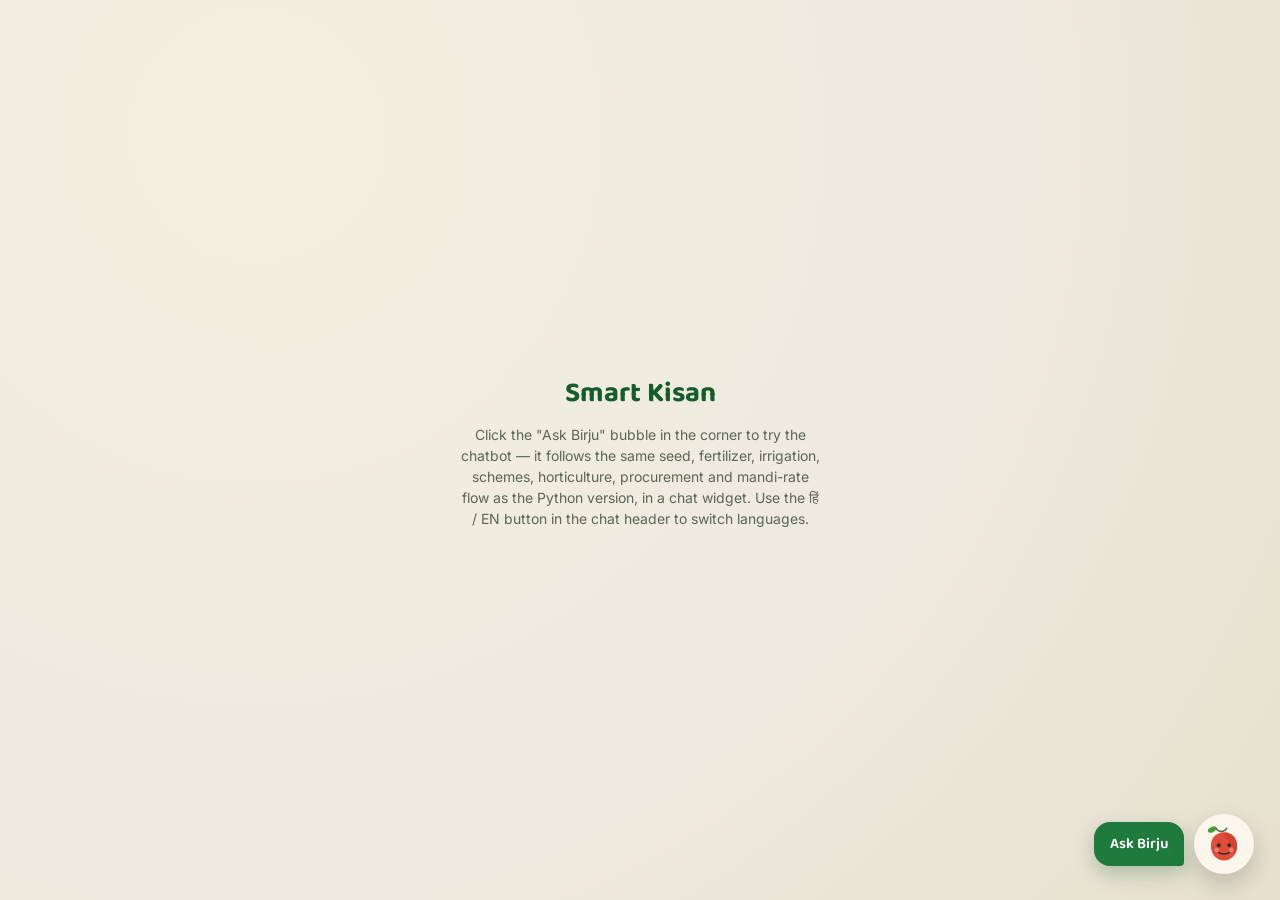
<file: birju.html>
<!DOCTYPE html>
<html lang="en">
<head>
<meta charset="UTF-8">
<title>Ask Birju — Smart Kisan</title>
<meta name="viewport" content="width=device-width, initial-scale=1.0">
<style>
  @import url('https://fonts.googleapis.com/css2?family=Baloo+2:wght@500;600;700&family=Inter:wght@400;500;600&display=swap');

  :root{
    --forest:#1F7A3D;
    --forest-dark:#155C2C;
    --apple:#E14D3A;
    --apple-dark:#C43B2A;
    --cream:#FBF6EC;
    --sage:#EAF3E1;
    --ink:#26321F;
    --ink-soft:#5B6555;
    --gold:#F2B705;
    --line:#DCE6D2;
  }

  *{box-sizing:border-box;}
  html,body{
    margin:0; padding:0; height:100%;
    font-family:'Inter',sans-serif;
    background:#EFEAE0;
  }

  /* ---------- page behind the widget, just for context ---------- */
  .backdrop{
    position:fixed; inset:0;
    background: radial-gradient(circle at 20% 15%, #F3EEDF 0%, #EFEAE0 55%, #E7E0CF 100%);
    display:flex; align-items:center; justify-content:center;
    text-align:center; padding:40px;
  }
  .backdrop h1{
    font-family:'Baloo 2', sans-serif;
    color:var(--forest-dark);
    font-size:28px; margin:0 0 8px;
  }
  .backdrop p{ color:var(--ink-soft); max-width:360px; margin:0 auto; line-height:1.5; font-size:14px;}

  /* ---------- launcher ---------- */
  #launcher{
    position:fixed; right:26px; bottom:26px;
    display:flex; align-items:center; gap:10px;
    cursor:pointer; z-index:60;
  }
  #launcher .bubble{
    background:var(--forest);
    color:#fff;
    font-family:'Baloo 2', sans-serif;
    font-weight:600; font-size:15px;
    padding:10px 16px; border-radius:16px 16px 4px 16px;
    box-shadow:0 8px 20px rgba(21,92,44,.28);
    white-space:nowrap;
  }
  #launcher .face{
    width:60px; height:60px; border-radius:50%;
    background:var(--cream);
    display:flex; align-items:center; justify-content:center;
    box-shadow:0 10px 24px rgba(0,0,0,.18);
    animation: bob 2.6s ease-in-out infinite;
  }
  #launcher .face svg{ width:42px; height:42px; }
  @keyframes bob{
    0%,100%{ transform:translateY(0); }
    50%{ transform:translateY(-6px); }
  }

  /* ---------- chat panel ---------- */
  #panel{
    position:fixed; right:26px; bottom:26px;
    width:368px; height:560px;
    background:var(--cream);
    border-radius:18px;
    box-shadow:0 20px 50px rgba(0,0,0,.25);
    display:flex; flex-direction:column;
    overflow:hidden;
    opacity:0; transform:translateY(24px) scale(.98);
    pointer-events:none;
    transition:opacity .22s ease, transform .22s ease;
    z-index:70;
  }
  #panel.open{ opacity:1; transform:translateY(0) scale(1); pointer-events:auto; }

  #panel header{
    background:linear-gradient(135deg, var(--forest) 0%, var(--forest-dark) 100%);
    color:#fff;
    padding:14px 16px;
    display:flex; align-items:center; gap:10px;
    flex-shrink:0;
  }
  #panel header .avatar{
    width:38px; height:38px; border-radius:50%;
    background:var(--cream);
    display:flex; align-items:center; justify-content:center;
    flex-shrink:0;
  }
  #panel header .avatar svg{ width:26px; height:26px; }
  #panel header .titles{ flex:1; line-height:1.25; }
  #panel header .titles .name{ font-family:'Baloo 2', sans-serif; font-weight:700; font-size:17px; }
  #panel header .titles .tag{ font-size:11.5px; opacity:.85; }
  #panel header .min-btn{
    width:26px; height:26px; border-radius:50%;
    background:rgba(255,255,255,.18);
    color:#fff; border:none; cursor:pointer;
    font-size:16px; line-height:1;
    display:flex; align-items:center; justify-content:center;
  }
  #lang-btn{
    height:26px; min-width:26px; border-radius:13px;
    background:rgba(255,255,255,.18);
    color:#fff; border:1px solid rgba(255,255,255,.4); cursor:pointer;
    font-family:'Inter',sans-serif; font-weight:600; font-size:11.5px;
    padding:0 9px; line-height:1;
    display:flex; align-items:center; justify-content:center;
    flex-shrink:0;
    transition:background .15s;
  }
  #lang-btn:hover{ background:rgba(255,255,255,.3); }

  #thread{
    flex:1; overflow-y:auto;
    padding:16px 14px;
    display:flex; flex-direction:column; gap:10px;
  }
  #thread::-webkit-scrollbar{ width:6px; }
  #thread::-webkit-scrollbar-thumb{ background:var(--line); border-radius:6px; }

  .row{ display:flex; gap:8px; align-items:flex-end; }
  .row.user{ justify-content:flex-end; }
  .row .mini-avatar{
    width:26px; height:26px; border-radius:50%;
    background:var(--sage); flex-shrink:0;
    display:flex; align-items:center; justify-content:center;
  }
  .row .mini-avatar svg{ width:18px; height:18px; }

  .bubble-msg{
    max-width:74%;
    font-size:13.5px; line-height:1.45;
    padding:9px 12px;
    border-radius:14px;
  }
  .row.bot .bubble-msg{
    background:#fff; color:var(--ink);
    border:1px solid var(--line);
    border-bottom-left-radius:4px;
  }
  .row.user .bubble-msg{
    background:var(--forest); color:#fff;
    border-bottom-right-radius:4px;
  }

  .typing{
    display:flex; gap:4px; padding:10px 12px;
    background:#fff; border:1px solid var(--line);
    border-radius:14px; border-bottom-left-radius:4px;
    width:fit-content;
  }
  .typing span{
    width:6px; height:6px; border-radius:50%;
    background:var(--ink-soft); opacity:.5;
    animation:blink 1.2s infinite;
  }
  .typing span:nth-child(2){ animation-delay:.2s; }
  .typing span:nth-child(3){ animation-delay:.4s; }
  @keyframes blink{ 0%,80%,100%{opacity:.25;} 40%{opacity:.9;} }

  .pills{
    display:flex; flex-wrap:wrap; gap:8px;
    margin:2px 0 2px 34px;
  }
  .pill{
    border:1.5px solid var(--forest);
    color:var(--forest-dark);
    background:#fff;
    padding:7px 12px;
    border-radius:999px;
    font-size:12.5px; font-weight:600;
    cursor:pointer;
    transition:background .15s, color .15s;
  }
  .pill:hover{ background:var(--forest); color:#fff; }
  .pill.alt{ border-color:var(--apple); color:var(--apple-dark); }
  .pill.alt:hover{ background:var(--apple); color:#fff; }

  #inputbar{
    display:flex; align-items:center; gap:8px;
    padding:10px 12px;
    border-top:1px solid var(--line);
    background:#fff;
    flex-shrink:0;
  }
  #inputbar input{
    flex:1; border:1px solid var(--line);
    background:var(--cream);
    border-radius:999px;
    padding:9px 14px;
    font-size:13px; font-family:'Inter',sans-serif;
    outline:none;
  }
  #inputbar input:focus{ border-color:var(--forest); }
  #inputbar button{
    width:34px; height:34px; border-radius:50%;
    border:none; cursor:pointer;
    display:flex; align-items:center; justify-content:center;
    flex-shrink:0;
  }
  #mic-btn{ background:var(--sage); color:var(--forest-dark); }
  #send-btn{ background:var(--apple); color:#fff; }
  #inputbar button svg{ width:16px; height:16px; }
</style>
</head>
<body>

<div class="backdrop">
  <div>
    <h1>Smart Kisan</h1>
    <p>Click the "Ask Birju" bubble in the corner to try the chatbot — it follows the same seed, fertilizer, irrigation, schemes, horticulture, procurement and mandi-rate flow as the Python version, in a chat widget. Use the हिं / EN button in the chat header to switch languages.</p>
  </div>
</div>

<!-- Launcher -->
<div id="launcher" onclick="openPanel()">
  <div class="bubble">Ask Birju</div>
  <div class="face"><svg viewBox="0 0 64 64" xmlns="http://www.w3.org/2000/svg" role="img" aria-label="Birju mascot">
  <path d="M20 8c2 4 6 5 8 5s6-1 8-5" stroke="#5B6555" stroke-width="2.5" fill="none" stroke-linecap="round"/>
  <ellipse cx="14" cy="10" rx="7" ry="4" fill="#4C9A3A" transform="rotate(-25 14 10)"/>
  <path d="M32 14c13 0 20 10 20 21 0 13-9 22-20 22S12 48 12 35c0-11 7-21 20-21z" fill="#E14D3A"/>
  <path d="M32 14c13 0 20 10 20 21 0 6-2 11-5.5 15 2-9-1-19-9-24-3-2-5-8-5-12z" fill="#C43B2A" opacity=".55"/>
  <circle cx="24" cy="34" r="3" fill="#26321F"/>
  <circle cx="40" cy="34" r="3" fill="#26321F"/>
  <circle cx="21" cy="41" r="3.4" fill="#F58C7A" opacity=".8"/>
  <circle cx="43" cy="41" r="3.4" fill="#F58C7A" opacity=".8"/>
  <path d="M24 45c3 3 13 3 16 0" stroke="#26321F" stroke-width="2.4" fill="none" stroke-linecap="round"/>
</svg></div>
</div>

<!-- Chat panel -->
<div id="panel">
  <header>
    <div class="avatar"><svg viewBox="0 0 64 64" xmlns="http://www.w3.org/2000/svg" role="img" aria-label="Birju mascot">
  <path d="M20 8c2 4 6 5 8 5s6-1 8-5" stroke="#5B6555" stroke-width="2.5" fill="none" stroke-linecap="round"/>
  <ellipse cx="14" cy="10" rx="7" ry="4" fill="#4C9A3A" transform="rotate(-25 14 10)"/>
  <path d="M32 14c13 0 20 10 20 21 0 13-9 22-20 22S12 48 12 35c0-11 7-21 20-21z" fill="#E14D3A"/>
  <path d="M32 14c13 0 20 10 20 21 0 6-2 11-5.5 15 2-9-1-19-9-24-3-2-5-8-5-12z" fill="#C43B2A" opacity=".55"/>
  <circle cx="24" cy="34" r="3" fill="#26321F"/>
  <circle cx="40" cy="34" r="3" fill="#26321F"/>
  <circle cx="21" cy="41" r="3.4" fill="#F58C7A" opacity=".8"/>
  <circle cx="43" cy="41" r="3.4" fill="#F58C7A" opacity=".8"/>
  <path d="M24 45c3 3 13 3 16 0" stroke="#26321F" stroke-width="2.4" fill="none" stroke-linecap="round"/>
</svg></div>
    <div class="titles">
      <div class="name">Birju</div>
      <div class="tag" id="header-tag">Your Smart Kisan buddy</div>
    </div>
    <button id="lang-btn" onclick="toggleLang()" title="Switch language / भाषा बदलें">हिं</button>
    <button class="min-btn" onclick="closePanel()">–</button>
  </header>

  <div id="thread"></div>

  <div id="inputbar">
    <input id="textbox" type="text" placeholder="Type your query here..." onkeydown="if(event.key==='Enter') sendTyped()" lang="en">
    <button id="mic-btn" title="Voice (not wired up in this preview)">
      <svg viewBox="0 0 24 24" fill="currentColor"><path d="M12 15a3 3 0 003-3V6a3 3 0 10-6 0v6a3 3 0 003 3z"/><path d="M19 11a1 1 0 00-2 0 5 5 0 01-10 0 1 1 0 00-2 0 7 7 0 006 6.92V20H9a1 1 0 000 2h6a1 1 0 000-2h-2v-2.08A7 7 0 0019 11z"/></svg>
    </button>
    <button id="send-btn" onclick="sendTyped()">
      <svg viewBox="0 0 24 24" fill="currentColor"><path d="M3 20l18-8L3 4v6l12 2-12 2v6z"/></svg>
    </button>
  </div>
</div>

<script>
/* ---------------- cute apple mascot (reused everywhere) ---------------- */
const APPLE_SVG = `
<svg viewBox="0 0 64 64" xmlns="http://www.w3.org/2000/svg">
  <path d="M20 8c2 4 6 5 8 5s6-1 8-5" stroke="#5B6555" stroke-width="2.5" fill="none" stroke-linecap="round"/>
  <ellipse cx="14" cy="10" rx="7" ry="4" fill="#4C9A3A" transform="rotate(-25 14 10)"/>
  <path d="M32 14c13 0 20 10 20 21 0 13-9 22-20 22S12 48 12 35c0-11 7-21 20-21z" fill="#E14D3A"/>
  <path d="M32 14c13 0 20 10 20 21 0 6-2 11-5.5 15 2-9-1-19-9-24-3-2-5-8-5-12z" fill="#C43B2A" opacity=".55"/>
  <circle cx="24" cy="34" r="3" fill="#26321F"/>
  <circle cx="40" cy="34" r="3" fill="#26321F"/>
  <circle cx="21" cy="41" r="3.4" fill="#F58C7A" opacity=".8"/>
  <circle cx="43" cy="41" r="3.4" fill="#F58C7A" opacity=".8"/>
  <path d="M24 45c3 3 13 3 16 0" stroke="#26321F" stroke-width="2.4" fill="none" stroke-linecap="round"/>
</svg>`;
document.getElementById('launcher').querySelector('.face').innerHTML = APPLE_SVG;

document.querySelector('#panel header .avatar').innerHTML = APPLE_SVG;

/* ---------------- panel open/close ---------------- */
const panel = document.getElementById('panel');
const launcher = document.getElementById('launcher');
function openPanel(){
  panel.classList.add('open');
  launcher.style.display = 'none';
  if(thread.childElementCount === 0) startConversation();
}
function closePanel(){
  panel.classList.remove('open');
  launcher.style.display = 'flex';
}

/* ---------------- language toggle ---------------- */
let lang = 'en';

function applyStaticLangText(){
  document.getElementById('lang-btn').textContent = (lang === 'en') ? 'हिं' : 'EN';
  document.getElementById('header-tag').textContent = (lang === 'en')
    ? 'Your Smart Kisan buddy' : 'आपका स्मार्ट किसान साथी';
  const box = document.getElementById('textbox');
  box.placeholder = (lang === 'en') ? 'Type your query here...' : 'यहां अपना सवाल लिखें...';
  box.lang = lang;
}

function toggleLang(){
  lang = (lang === 'en') ? 'hi' : 'en';
  applyStaticLangText();
  // Restart the conversation cleanly in the newly selected language so the
  // whole procedure (greeting, menu, prompts, conditions) is consistent.
  thread.innerHTML = '';
  state = 'MENU';
  lastCropKey = null;
  tempLocation = null;
  startConversation();
}

/* ---------------- chat rendering helpers ---------------- */
const thread = document.getElementById('thread');

function scrollDown(){ thread.scrollTop = thread.scrollHeight; }

function botMessage(text, delay=450){
  const typingRow = document.createElement('div');
  typingRow.className = 'row bot';
  typingRow.innerHTML = `<div class="mini-avatar">${APPLE_SVG}</div><div class="typing"><span></span><span></span><span></span></div>`;
  thread.appendChild(typingRow);
  scrollDown();
  return new Promise(resolve=>{
    setTimeout(()=>{
      typingRow.remove();
      const row = document.createElement('div');
      row.className = 'row bot';
      row.innerHTML = `<div class="mini-avatar">${APPLE_SVG}</div><div class="bubble-msg">${text}</div>`;
      thread.appendChild(row);
      scrollDown();
      resolve();
    }, delay);
  });
}

function userMessage(text){
  const row = document.createElement('div');
  row.className = 'row user';
  row.innerHTML = `<div class="bubble-msg"></div>`;
  row.querySelector('.bubble-msg').textContent = text;
  thread.appendChild(row);
  scrollDown();
}

function showPills(options, cls=''){
  const wrap = document.createElement('div');
  wrap.className = 'pills';
  options.forEach(opt=>{
    const b = document.createElement('button');
    b.className = 'pill ' + cls;
    b.textContent = opt;
    b.onclick = ()=>{ wrap.remove(); userMessage(opt); handleInput(opt); };
    wrap.appendChild(b);
  });
  thread.appendChild(wrap);
  scrollDown();
}

/* ---------------- conversation state (mirrors the Python if-elif logic) ---------------- */
let state = 'MENU';
let lastCropKey = null;
let tempLocation = null;

/* ---------------- bilingual text table ---------------- */
const T = {
  en: {
    greet1: "Hello hello, sir. Hello, hello, sir/ma'am. How may I help you?",
    greet2: "Here's what I can help with — pick one, or just type it below.",
    menu: [
      '🌱 Seed selection',
      '🧪 Fertilizer help',
      '💧 Drip irrigation & water',
      '🏛️ Schemes for you',
      '📚 Learn horticulture',
      '🚜 Procurement tracking',
      '🌤️ Mandi rate & weather'
    ],
    askLocation: "Sure, could you tell me your location?",
    askSoil: "And how would you describe your soil quality? (e.g. sandy, loamy, clayey, semi-dry, medium dry)",
    seedResult: (location, soil, seedDisplay) => `Based on <b>${location}</b> and '<i>${soil}</i>' soil, I'd suggest <b>${seedDisplay}</b>.`,
    seedReason: (reason) => `Reason — ${reason}.`,
    thanks: "Hope it helped! Thank you. 🙏",
    fertOffer: (cropName) => `Sir/Ma'am, can I offer you fertilizer suggestions for your ${cropName} crop?`,
    yesNo: ['Yes, please', 'No, thanks'],
    fertResult: (crop, fert) => `For your ${crop}, use — ${fert}.`,
    noProblem: "No problem, let me know if you need anything else.",
    anythingElse: "Anything else I can help with?",
    whichCropFert: "Which crop do you need fertilizer advice for?",
    cropList: ['Wheat','Mustard','Paddy','Soybean','Jowar','Bajra','Ragi','Groundnut','Barley','Maize'],
    fallback: "Sorry, I didn't catch that. Please pick one of the options below.",
    irrigationInfo: "Drip irrigation & water planning —<br>• Up to 55% subsidy under PMKSY<br>• Saves 30–50% water vs flood irrigation<br>• Best for cotton, sugarcane, vegetables, orchards<br>• Apply via your Agriculture Dept. office or CSC",
    schemesInfo: "Schemes you may benefit from —<br>• <b>PM-KISAN</b>: ₹6,000/year direct benefit<br>• <b>PMFBY</b>: subsidised crop insurance<br>• <b>PMKSY</b>: up to 55% drip/sprinkler subsidy<br>• <b>KCC</b>: low-interest crop loans",
    horticultureInfo: "Horticulture learning topics —<br>• Vegetable farming<br>• Fruit farming<br>• Nursery management<br>• Drip irrigation for orchards<br>• Pest management (bio-pesticides, sticky & pheromone traps)",
    procurementInfo: "Procurement booking & tracking —<br>• Book your slot to avoid long queues<br>• Track live: Weighed → Quality Check → Accepted → Payment<br>• You'll get SMS/app alerts as your status updates",
    mandiWeatherInfo: "Mandi rate & weather for sowing —<br>• Wheat ₹2,450 · Paddy ₹2,180 · Mustard ₹5,620 (per quintal)<br>• Clear today, light rain expected Tuesday — avoid spraying<br>• Prices update every hour",
  },
  hi: {
    greet1: "नमस्ते नमस्ते जी। नमस्ते, नमस्ते सर/मैडम। मैं आपकी क्या मदद कर सकता हूं?",
    greet2: "यहां वे विषय हैं जिनमें मैं मदद कर सकता हूं — एक चुनें, या नीचे टाइप करें।",
    menu: [
      '🌱 बीज चयन',
      '🧪 उर्वरक सहायता',
      '💧 ड्रिप सिंचाई और पानी',
      '🏛️ आपके लिए योजनाएं',
      '📚 बागवानी सीखें',
      '🚜 खरीद ट्रैकिंग',
      '🌤️ मंडी भाव और मौसम'
    ],
    askLocation: "जरूर, क्या आप मुझे अपना स्थान बता सकते हैं?",
    askSoil: "और आप अपनी मिट्टी की गुणवत्ता का वर्णन कैसे करेंगे? (जैसे बलुई, दोमट, चिकनी, अर्ध-शुष्क, मध्यम सूखी)",
    seedResult: (location, soil, seedDisplay) => `<b>${location}</b> और '<i>${soil}</i>' मिट्टी के आधार पर, मैं <b>${seedDisplay}</b> सुझाऊंगा।`,
    seedReason: (reason) => `कारण — ${reason}।`,
    thanks: "उम्मीद है इससे मदद मिली! धन्यवाद। 🙏",
    fertOffer: (cropName) => `सर/मैडम, क्या मैं आपकी ${cropName} फसल के लिए उर्वरक सुझाव दूं?`,
    yesNo: ['हां, बताएं', 'नहीं, धन्यवाद'],
    fertResult: (crop, fert) => `आपकी ${crop} के लिए, उपयोग करें — ${fert}।`,
    noProblem: "कोई बात नहीं, अगर कुछ और चाहिए तो बताइएगा।",
    anythingElse: "क्या मैं किसी और चीज़ में मदद कर सकता हूं?",
    whichCropFert: "आपको किस फसल के लिए उर्वरक सलाह चाहिए?",
    cropList: ['गेहूं','सरसों','धान','सोयाबीन','ज्वार','बाजरा','रागी','मूंगफली','जौ','मक्का'],
    fallback: "माफ कीजिए, मैं समझ नहीं पाया। कृपया नीचे दिए गए विकल्पों में से एक चुनें।",
    irrigationInfo: "ड्रिप सिंचाई और जल प्रबंधन —<br>• PMKSY के तहत 55% तक सब्सिडी<br>• बाढ़ सिंचाई की तुलना में 30–50% पानी की बचत<br>• कपास, गन्ना, सब्जियों और बागों के लिए सर्वोत्तम<br>• अपने कृषि विभाग कार्यालय या CSC के माध्यम से आवेदन करें",
    schemesInfo: "जिन योजनाओं से आपको लाभ हो सकता है —<br>• <b>पीएम-किसान</b>: ₹6,000/वर्ष प्रत्यक्ष लाभ<br>• <b>पीएमएफबीवाई</b>: सब्सिडी वाला फसल बीमा<br>• <b>पीएमकेएसवाई</b>: ड्रिप/स्प्रिंकलर पर 55% तक सब्सिडी<br>• <b>केसीसी</b>: कम ब्याज दर पर फसल ऋण",
    horticultureInfo: "बागवानी से जुड़े सीखने के विषय —<br>• सब्जी की खेती<br>• फल की खेती<br>• नर्सरी प्रबंधन<br>• बागों के लिए ड्रिप सिंचाई<br>• कीट प्रबंधन (जैव-कीटनाशक, चिपचिपा व फेरोमोन ट्रैप)",
    procurementInfo: "खरीद बुकिंग और ट्रैकिंग —<br>• लंबी कतार से बचने के लिए अपना स्लॉट बुक करें<br>• लाइव ट्रैक करें: तौल → गुणवत्ता जांच → स्वीकृत → भुगतान<br>• स्थिति अपडेट होने पर आपको SMS/ऐप अलर्ट मिलेंगे",
    mandiWeatherInfo: "बुवाई के लिए मंडी भाव और मौसम —<br>• गेहूं ₹2,450 · धान ₹2,180 · सरसों ₹5,620 (प्रति क्विंटल)<br>• आज साफ मौसम, मंगलवार को हल्की बारिश की संभावना — छिड़काव न करें<br>• भाव हर घंटे अपडेट होते हैं",
  }
};

async function startConversation(){
  const t = T[lang];
  await botMessage(t.greet1);
  await botMessage(t.greet2, 300);
  showPills(t.menu);
}

/* ---- seed recommendation: soil texture drives the crop, region only sets
      the fallback (for unrecognised soil text) and variety flavour.
      Keyword lists include both English and Hindi (Devanagari) terms so the
      same conditions work no matter which language the farmer types in. ---- */
function classifyRegion(location){
  if(['noida','delhi','meerut','ghaziabad','up','uttar pradesh','punjab','haryana','bihar','west bengal','lucknow','kanpur','patna','kolkata',
      'उत्तर प्रदेश','पंजाब','हरियाणा','बिहार','दिल्ली','नोएडा','गाज़ियाबाद','गाजियाबाद','लखनऊ','कानपुर','पटना','कोलकाता'].some(k=>location.includes(k))) return 'north';
  if(['maharashtra','madhya pradesh',' mp','chhattisgarh','pune','nagpur','bhopal','indore',
      'महाराष्ट्र','मध्य प्रदेश','छत्तीसगढ़','पुणे','नागपुर','भोपाल','इंदौर'].some(k=>location.includes(k))) return 'deccan';
  if(['karnataka','tamil nadu','andhra','telangana','kerala','bangalore','bengaluru','chennai','hyderabad',
      'कर्नाटक','तमिलनाडु','आंध्र','तेलंगाना','केरल','बेंगलुरु','बैंगलोर','चेन्नई','हैदराबाद'].some(k=>location.includes(k))) return 'south';
  if(['gujarat','ahmedabad','surat','vadodara','गुजरात','अहमदाबाद','सूरत','वडोदरा'].some(k=>location.includes(k))) return 'west';
  if(['rajasthan','jaipur','jodhpur','bikaner','राजस्थान','जयपुर','जोधपुर','बीकानेर'].some(k=>location.includes(k))) return 'arid';
  return 'general';
}

function classifySoil(soil){
  if(soil.includes('black') || soil.includes('cotton') || soil.includes('काली')) return 'black';
  if(soil.includes('laterite') || soil.includes('लेटराइट')) return 'laterite';
  if(soil.includes('red') || soil.includes('लाल')) return 'red';
  if(soil.includes('saline') || soil.includes('alkaline') || soil.includes('खारी') || soil.includes('क्षारीय')) return 'saline';
  if(soil.includes('sandy') || soil.includes('sand') || soil.includes('बलुई') || soil.includes('रेतीली') || soil.includes('रेतीला')) return 'sandy';
  if(soil.includes('clay') || soil.includes('चिकनी')) return 'clay';
  if(soil.includes('silt') || soil.includes('सिल्ट')) return 'silty';
  if(soil.includes('loam') || soil.includes('दोमट')) return 'loamy';
  if(soil.includes('alluvial') || soil.includes('जलोढ़') || soil.includes('जलोढ')) return 'alluvial';
  if(soil.includes('semi') || soil.includes('medium') || soil.includes('अर्ध') || soil.includes('मध्यम')) return 'semi_dry';
  if(soil.includes('dry') || soil.includes('arid') || soil.includes('सूखी') || soil.includes('सूखा') || soil.includes('शुष्क')) return 'dry';
  if(soil.includes('moist') || soil.includes('wet') || soil.includes('water') || soil.includes('नम') || soil.includes('गीली') || soil.includes('गीला')) return 'moist';
  return 'unknown';
}

const REGION_DEFAULT = {
  en: {
    north:   ['wheat',     'Wheat (general recommendation)',   'wheat is the dominant Rabi crop across the northern plains'],
    deccan:  ['jowar',     'Jowar / Sorghum',                   'a hardy crop that performs well across mixed Deccan soils'],
    south:   ['ragi',      'Ragi (Finger millet)',              "ragi is a reliable, low-maintenance staple across southern soils"],
    west:    ['groundnut', 'Groundnut (TAG-24 variety)',        "groundnut is a common, well-suited crop for Gujarat's soils"],
    arid:    ['bajra',     'Bajra (Pearl millet)',              'bajra is drought-tolerant and thrives in arid conditions'],
    general: ['maize',     'Maize (hybrid variety)',            'maize is a flexible crop that adapts to most soil types — get a soil test for a more exact match'],
  },
  hi: {
    north:   ['wheat',     'गेहूं (सामान्य सिफारिश)',            'उत्तरी मैदानी क्षेत्र में गेहूं प्रमुख रबी फसल है'],
    deccan:  ['jowar',     'ज्वार',                              'यह एक मजबूत फसल है जो दक्कन की मिश्रित मिट्टी में अच्छी तरह उगती है'],
    south:   ['ragi',      'रागी (मंडुआ)',                       'रागी दक्षिणी मिट्टी के लिए एक भरोसेमंद, कम रखरखाव वाली फसल है'],
    west:    ['groundnut', 'मूंगफली (टीएजी-24 किस्म)',           'मूंगफली गुजरात की मिट्टी के लिए एक आम और उपयुक्त फसल है'],
    arid:    ['bajra',     'बाजरा',                              'बाजरा सूखा-सहिष्णु है और शुष्क परिस्थितियों में अच्छी तरह पनपता है'],
    general: ['maize',     'मक्का (संकर किस्म)',                 'मक्का एक लचीली फसल है जो अधिकांश मिट्टी के प्रकारों के अनुकूल होती है — सटीक सुझाव के लिए मिट्टी की जांच करवाएं'],
  }
};

const SOIL_CROP = {
  en: {
    black:    ['soybean',  'Soybean (JS-335 variety)',      'black cotton soil retains moisture well and suits soybean'],
    red:      ['groundnut','Groundnut (TAG-24 variety)',    'red soil drains well, which groundnut prefers'],
    laterite: ['ragi',     'Ragi (Finger millet)',          'laterite soil is low in fertility, and ragi tolerates that well'],
    saline:   ['barley',   'Barley',                        'barley handles salinity better than wheat'],
    sandy:    ['bajra',    'Bajra (Pearl millet)',          'bajra thrives in sandy, drought-prone soil'],
    clay:     ['paddy',    'Paddy (Basmati-1509 variety)',  'clayey soil retains water well, which paddy needs'],
    silty:    ['maize',    'Maize (hybrid variety)',        'silty soil drains moderately and suits maize'],
    loamy:    ['wheat',    'Wheat (HD-2967 variety)',       'loamy soil is the most balanced soil type, ideal for wheat'],
    alluvial: ['wheat',    'Wheat (HD-3086 variety)',       'fertile alluvial soil is well suited to wheat'],
    semi_dry: ['mustard',  'Mustard (Pusa Bold variety)',   'semi-dry soil suits mustard, which needs less water than wheat'],
    dry:      ['bajra',    'Bajra (Pearl millet)',          'dry soil favours drought-tolerant bajra'],
    moist:    ['paddy',    'Paddy (Basmati-1509 variety)',  'moist, water-retentive soil is ideal for paddy'],
  },
  hi: {
    black:    ['soybean',  'सोयाबीन (जेएस-335 किस्म)',            'काली कपास मिट्टी नमी अच्छी तरह बनाए रखती है, जो सोयाबीन के लिए उपयुक्त है'],
    red:      ['groundnut','मूंगफली (टीएजी-24 किस्म)',            'लाल मिट्टी का जल निकास अच्छा होता है, जो मूंगफली के लिए पसंदीदा है'],
    laterite: ['ragi',     'रागी (मंडुआ)',                        'लेटराइट मिट्टी में उर्वरता कम होती है, और रागी इसे अच्छी तरह सहन करती है'],
    saline:   ['barley',   'जौ',                                  'जौ गेहूं की तुलना में लवणता को बेहतर तरीके से सहन करता है'],
    sandy:    ['bajra',    'बाजरा',                               'बाजरा बलुई, सूखा-प्रवण मिट्टी में अच्छी तरह पनपता है'],
    clay:     ['paddy',    'धान (बासमती-1509 किस्म)',             'चिकनी मिट्टी पानी को अच्छी तरह रोके रखती है, जो धान के लिए आवश्यक है'],
    silty:    ['maize',    'मक्का (संकर किस्म)',                  'सिल्ट मिट्टी में मध्यम जल निकास होता है, जो मक्का के लिए उपयुक्त है'],
    loamy:    ['wheat',    'गेहूं (एचडी-2967 किस्म)',             'दोमट मिट्टी सबसे संतुलित मिट्टी प्रकार है, जो गेहूं के लिए आदर्श है'],
    alluvial: ['wheat',    'गेहूं (एचडी-3086 किस्म)',             'उपजाऊ जलोढ़ मिट्टी गेहूं के लिए बहुत उपयुक्त है'],
    semi_dry: ['mustard',  'सरसों (पूसा बोल्ड किस्म)',            'अर्ध-शुष्क मिट्टी सरसों के लिए उपयुक्त है, जिसे गेहूं से कम पानी चाहिए'],
    dry:      ['bajra',    'बाजरा',                               'सूखी मिट्टी सूखा-सहिष्णु बाजरा के लिए अनुकूल है'],
    moist:    ['paddy',    'धान (बासमती-1509 किस्म)',             'नम, जल धारण करने वाली मिट्टी धान के लिए आदर्श है'],
  }
};

/* Crop key -> display name in each language, used whenever we need to show
   just the crop name (e.g. "For your <crop>, use ...") */
const CROP_NAME = {
  en: { wheat:'wheat', mustard:'mustard', paddy:'paddy', soybean:'soybean', jowar:'jowar', bajra:'bajra', ragi:'ragi', groundnut:'groundnut', barley:'barley', maize:'maize' },
  hi: { wheat:'गेहूं', mustard:'सरसों', paddy:'धान', soybean:'सोयाबीन', jowar:'ज्वार', bajra:'बाजरा', ragi:'रागी', groundnut:'मूंगफली', barley:'जौ', maize:'मक्का' }
};

/* Recognise a crop name typed (or tapped from a pill) in EITHER language and
   map it back to the internal crop key used by getFertilizerRecommendation. */
const CROP_KEYWORDS = {
  wheat:     ['wheat','गेहूं','गेहू'],
  mustard:   ['mustard','सरसों','सरसो'],
  paddy:     ['paddy','rice','धान','चावल'],
  soybean:   ['soybean','सोयाबीन'],
  jowar:     ['jowar','sorghum','ज्वार'],
  bajra:     ['bajra','pearl millet','बाजरा'],
  ragi:      ['ragi','finger millet','रागी','मंडुआ'],
  groundnut: ['groundnut','peanut','मूंगफली'],
  barley:    ['barley','जौ'],
  maize:     ['maize','corn','मक्का'],
};
function normalizeCropKey(raw){
  const t = raw.toLowerCase().trim();
  for(const key in CROP_KEYWORDS){
    if(CROP_KEYWORDS[key].some(w => t.includes(w.toLowerCase()))) return key;
  }
  return t;
}

function getSeedRecommendation(locationRaw, soilRaw){
  const location = locationRaw.toLowerCase();
  const soil = soilRaw.toLowerCase();
  const region = classifyRegion(location);
  const soilCategory = classifySoil(soil);

  const [cropKey, seedDisplay, reason] = soilCategory === 'unknown'
    ? REGION_DEFAULT[lang][region]
    : SOIL_CROP[lang][soilCategory];

  return {seedDisplay, cropKey, reason};
}

function getFertilizerRecommendation(cropKey){
  const fert = {
    en: {
      wheat:     'DAP 100 kg/acre at sowing + Urea 50 kg/acre in 2 splits + light Potash (MOP) 20 kg/acre',
      mustard:   'DAP 50 kg/acre at sowing + Urea 25 kg/acre after 30 days + Sulphur for better oil content',
      paddy:     'Urea in 3 splits (basal, tillering, panicle stage) + DAP at transplanting + Zinc Sulphate if soil is deficient',
      soybean:   'Light DAP basal dose only — soybean fixes its own nitrogen, so avoid excess Urea',
      jowar:     'Urea 40 kg/acre in 2 splits + DAP 20 kg/acre at sowing',
      bajra:     'Urea 20 kg/acre + DAP 15 kg/acre — works well even in sandy, low-fertility soil',
      ragi:      'Urea 20 kg/acre in 2 splits + DAP 15 kg/acre at sowing — ragi needs very little fertilizer',
      groundnut: 'Light DAP + Gypsum (250 kg/acre) at flowering for better pods — avoid excess nitrogen',
      barley:    'Urea 40 kg/acre in 2 splits + DAP 25 kg/acre — keep nitrogen moderate on saline soil',
      maize:     'Urea 50 kg/acre in 3 splits + DAP 30 kg/acre at sowing + Zinc Sulphate for better yield',
      default:   'A balanced NPK dose is recommended — please consult your nearest Krishi Vigyan Kendra for exact quantities',
    },
    hi: {
      wheat:     'बुवाई के समय डीएपी 100 किग्रा/एकड़ + यूरिया 50 किग्रा/एकड़ 2 भागों में + हल्की पोटाश (एमओपी) 20 किग्रा/एकड़',
      mustard:   'बुवाई के समय डीएपी 50 किग्रा/एकड़ + 30 दिन बाद यूरिया 25 किग्रा/एकड़ + बेहतर तेल सामग्री के लिए सल्फर',
      paddy:     '3 भागों में यूरिया (आधार, कल्ले फूटते समय, बाली निकलते समय) + रोपाई के समय डीएपी + मिट्टी में कमी होने पर जिंक सल्फेट',
      soybean:   'केवल हल्की डीएपी आधार खुराक — सोयाबीन खुद नाइट्रोजन स्थिर करता है, इसलिए अधिक यूरिया से बचें',
      jowar:     '2 भागों में यूरिया 40 किग्रा/एकड़ + बुवाई के समय डीएपी 20 किग्रा/एकड़',
      bajra:     'यूरिया 20 किग्रा/एकड़ + डीएपी 15 किग्रा/एकड़ — बलुई, कम उर्वरता वाली मिट्टी में भी अच्छा काम करता है',
      ragi:      '2 भागों में यूरिया 20 किग्रा/एकड़ + बुवाई के समय डीएपी 15 किग्रा/एकड़ — रागी को बहुत कम उर्वरक चाहिए',
      groundnut: 'हल्की डीएपी + फूल आने पर बेहतर फली के लिए जिप्सम (250 किग्रा/एकड़) — अधिक नाइट्रोजन से बचें',
      barley:    '2 भागों में यूरिया 40 किग्रा/एकड़ + डीएपी 25 किग्रा/एकड़ — खारी मिट्टी में नाइट्रोजन मध्यम रखें',
      maize:     '3 भागों में यूरिया 50 किग्रा/एकड़ + बुवाई के समय डीएपी 30 किग्रा/एकड़ + बेहतर उपज के लिए जिंक सल्फेट',
      default:   'संतुलित एनपीके खुराक की सिफारिश की जाती है — कृपया सटीक मात्रा के लिए अपने निकटतम कृषि विज्ञान केंद्र से संपर्क करें',
    }
  };
  const table = fert[lang];
  return table[cropKey] || table.default;
}

/* ---------------- bilingual keyword sets for the MENU dispatcher ---------------- */
const KEYWORDS = {
  seed:        ['seed','बीज'],
  fertilizer:  ['fertilizer','उर्वरक','खाद'],
  irrigation:  ['drip','irrigation','water','सिंचाई','पानी','ड्रिप'],
  scheme:      ['scheme','योजना'],
  horticulture:['horticulture','learn','बागवानी','सीख'],
  procurement: ['procurement','track','book','खरीद','ट्रैक','बुक'],
  mandi:       ['mandi','weather','sowing','मंडी','मौसम','बुवाई'],
  yes:         ['yes','sure','ok','हां','हाँ','ठीक'],
};
function matches(text, key){
  return KEYWORDS[key].some(k => text.includes(k));
}

/* ---------------- main dispatcher (mirrors the Python if/elif chain,
   now checking conditions in both English and Hindi) ---------------- */
async function handleInput(raw){
  const text = raw.toLowerCase().trim();
  const t = T[lang];

  if(state === 'ASK_LOCATION'){
    tempLocation = raw;
    state = 'ASK_SOIL';
    await botMessage(t.askSoil);
    return;
  }

  if(state === 'ASK_SOIL'){
    const {seedDisplay, cropKey, reason} = getSeedRecommendation(tempLocation, raw);
    lastCropKey = cropKey;
    await botMessage(t.seedResult(tempLocation, raw, seedDisplay));
    await botMessage(t.seedReason(reason), 300);
    await botMessage(t.thanks, 300);
    state = 'ASK_FERT_OFFER';
    const cropName = seedDisplay.split('(')[0].trim();
    await botMessage(t.fertOffer(cropName), 350);
    showPills(t.yesNo, 'alt');
    return;
  }

  if(state === 'ASK_FERT_OFFER'){
    if(matches(text, 'yes')){
      const fert = getFertilizerRecommendation(lastCropKey);
      await botMessage(t.fertResult(CROP_NAME[lang][lastCropKey] || lastCropKey, fert));
    } else {
      await botMessage(t.noProblem);
    }
    state = 'MENU';
    await botMessage(t.anythingElse, 300);
    showPills(t.menu);
    return;
  }

  if(state === 'ASK_FERT_CROP'){
    const cropKey = normalizeCropKey(raw);
    const fert = getFertilizerRecommendation(cropKey);
    await botMessage(t.fertResult(CROP_NAME[lang][cropKey] || raw, fert));
    state = 'MENU';
    await botMessage(t.anythingElse, 300);
    showPills(t.menu);
    return;
  }

  /* ---- MENU state: match keywords in either language, same flow as the Python version ---- */
  if(matches(text, 'seed')){
    state = 'ASK_LOCATION';
    await botMessage(t.askLocation);
  } else if(matches(text, 'fertilizer')){
    if(lastCropKey){
      const fert = getFertilizerRecommendation(lastCropKey);
      await botMessage(t.fertResult(CROP_NAME[lang][lastCropKey] || lastCropKey, fert));
      await botMessage(t.anythingElse, 300);
      showPills(t.menu);
    } else {
      state = 'ASK_FERT_CROP';
      await botMessage(t.whichCropFert);
      showPills(t.cropList, 'alt');
    }
  } else if(matches(text, 'irrigation')){
    await botMessage(t.irrigationInfo);
    showPills(t.menu);
  } else if(matches(text, 'scheme')){
    await botMessage(t.schemesInfo);
    showPills(t.menu);
  } else if(matches(text, 'horticulture')){
    await botMessage(t.horticultureInfo);
    showPills(t.menu);
  } else if(matches(text, 'procurement')){
    await botMessage(t.procurementInfo);
    showPills(t.menu);
  } else if(matches(text, 'mandi')){
    await botMessage(t.mandiWeatherInfo);
    showPills(t.menu);
  } else {
    await botMessage(t.fallback);
    showPills(t.menu);
  }
}

function sendTyped(){
  const box = document.getElementById('textbox');
  const val = box.value.trim();
  if(!val) return;
  userMessage(val);
  box.value = '';
  handleInput(val);
}
</script>
</body>
</html>
</file>
